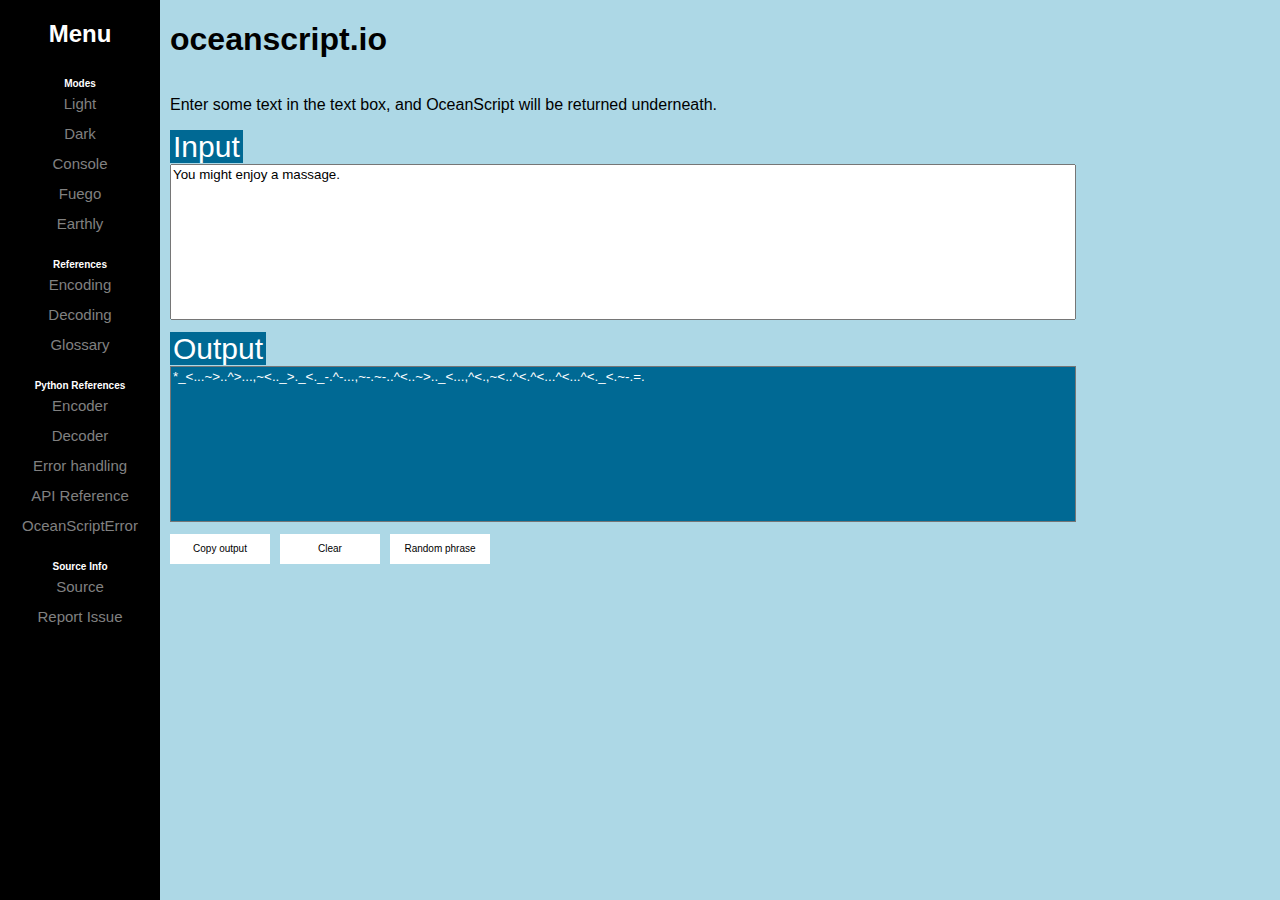
<file: site/index.html>
<!DOCTYPE html>

<html>
    <head>
        <meta name="viewport" content="width=device-width, initial-scale=1">
        <title>oceanscript.io</title>
        <link rel="stylesheet" href="styles/style.css">
        <link rel="stylesheet" href="styles/modes/light.css">
        <link rel="stylesheet" href="styles/modes/dark.css">
        <link rel="stylesheet" href="styles/modes/console.css">
        <link rel="stylesheet" href="styles/modes/fuego.css">
        <link rel="stylesheet" href="styles/modes/earthly.css">
        <script src="encoder.js"></script>
        <script src="main.js"></script>
        <script src="https://code.jquery.com/jquery-3.2.1.min.js"></script>
        <noscript>Your browser does not support JavaScript, and the encoder requires it.</noscript>
        <script>
            $(document).ready(function(){
                $("#input").on("input", function(){
                    var out = document.getElementById("output")
                    var s = encode($(this).val())
                    if (s === "") {
                        var s = "[...]";
                    }
                    out.value = s;
                });
            });

            $(document).ready(fillWithRandomPhrase)
        </script>
    </head>

    <body class="light-mode">
        <h1>oceanscript.io</h1>
        <p>Enter some text in the text box, and OceanScript will be returned underneath.</p>
        <label>Input</label>
        <div class="IOStyle">
            <textarea placeholder="Enter some text here" id="input" rows="10" cols="100" spellcheck="false"></textarea>
        </div>
        <label class="outLabel">Output</label>
        <div class="IOStyle">
            <textarea id="output" rows="10" cols="100" readonly="true">[...]</textarea>
        </div>
        <div class="sn">
            <h2>Menu</h2>
                <h3>Modes
                    <button id="toggleModeLight" onclick="toggleLighting('light-mode')">Light</button>
                    <button id="toggleModeDark" onclick="toggleLighting('dark-mode')">Dark</button>
                    <button id="toggleModeConsole" onclick="toggleLighting('console-mode')">Console</button>
                    <button id="toggleModeFuego" onclick="toggleLighting('fuego-mode')">Fuego</button>
                    <button id="toggleModeEarthly" onclick="toggleLighting('earthly-mode')">Earthly</button>
                </h3>
                <h3>References
                    <button class="docRef" onclick="window.open('https://oceanscript.readthedocs.io/en/latest/encoding.html', '_blank')">Encoding</button>
                    <button class="docRef" onclick="window.open('https://oceanscript.readthedocs.io/en/latest/decoding.html', '_blank')">Decoding</button>
                    <button class="docRef" onclick="window.open('https://oceanscript.readthedocs.io/en/latest/glossary.html', '_blank')">Glossary</button>
                </h3>
                <h3>Python References
                    <button class="pyDocRef" onclick="window.open('https://oceanscript.readthedocs.io/en/latest/api/encoding.html', '_blank')">Encoder</button>
                    <button class="pyDocRef" onclick="window.open('https://oceanscript.readthedocs.io/en/latest/api/decoding.html', '_blank')">Decoder</button>
                    <button class="pyDocRef" onclick="window.open('https://oceanscript.readthedocs.io/en/latest/api/error_handling.html', '_blank')">Error handling</button>
                    <button class="pyDocRef" onclick="window.open('https://oceanscript.readthedocs.io/en/latest/api/automodule.html', '_blank')">API Reference</button>
                    <button class="pyDocRef" onclick="window.open('https://oceanscript.readthedocs.io/en/latest/api/automodule.html#oceanscript.OceanScriptError', '_blank')">OceanScriptError</button>
                </h3>
                <h3>Source Info
                    <button id="linkSource" onclick="window.open('https://github.com/Kreusada/OceanScript', '_blank')">Source</button>
                    <button id="reportIssue" onclick="window.open('https://github.com/Kreusada/OceanScript/issues/new', '_blank')">Report Issue</button>
                </h3>
        </div>
        <!-- IOCP (IO Control Panel) -->
        <button id="copyClipboard" class="IOCP" name="copyClipboard" onclick="copyToClipboard()">Copy output</button>
        <button id="clearTextAreas" class="IOCP" onclick="clearTextAreas()">Clear</button>
        <button id="randomPhraseGenerator" class="IOCP" onclick="fillWithRandomPhrase()">Random phrase</button>
    </body>
</html>
</file>
<file: site/styles/style.css>
:root {
    --default-font: Verdana, Tahoma, Arial, Helvetica, sans-serif;
    --color-white: #ffffff;
    --color-black: #000000;
    --dark-grey: #333333;
    --light-grey: #818181;
    --darker-grey: #141414;
    --green: #4CAF50;
    --darker-green: #357e37;
    --darker-blue: #000080;
    --ocean-blue: #006994;
    --blurple: #7289da;
    --source-pink: #EF8091;
    --warning-yellow: #eed202;
    --blood-red: #880808;

    /* Fuego mode */

    --fiery-orange: #feb300;
    --barn-red: #801100;
    --sinopia: #D73502;
    --golden-poppy-yellow: #FAC000;
    --orange: #FC6400;
    --dark-red: #8b0000;

    /* Globe mode */

    --dirt: #BB9981;
    --dark-dirt: #534340;
    --light-grass: #C5D8A4;
    --grass: #567d46;
}

.IOStyle {
    font-size: 50px;
}

/* side nav */

.sn {
    height: 100%;
    width: 160px;
    position: fixed;
    z-index: 1;
    top: 0;
    left: 0;
    background-color: var(--color-black);
    overflow-x: hidden;
}

.sn button {
    background-color: transparent;
    padding: 6px 0px 6px 0px;
    font-size: 15px;
    color: var(--light-grey);
    display: block;
    width: 160px;
}

.sn button:enabled:hover {
    box-shadow: 0 5px 5px 0 var(--color-black), 0 5px 5px 0 var(--color-black);
}

.sn h2 {
    text-align: center;
    color: var(--color-white);
}

.sn h3 {
    color: var(--color-white);
    text-align: center;
    font-size: 10px;
    float:left;
}

.sn h2:hover, .sn h3:hover {background-color: rgba(255, 255, 255, 0.1);}

/* Core */

* {
    transition-duration: 1s;
    font-family: var(--default-font);
}

h1, p {
    transition-duration: 0s;
    margin-left: 10px;
}

h1 {
    display: inline-block;
}

body {
    margin-left: 160px;
    margin-top: 0px;
}

textarea {
    resize: none;
    overflow-wrap:break-word;
    width: 900px;
    height: 150px;
    margin-left: 10px;
}

textarea:focus {
    outline: none;
}

textarea#input:focus {
    background-color: var(--ocean-blue);
    color: var(--color-white);
    /* border: none; */
    box-shadow: 0 10px 10px 0 var(--color-black), 0 10px 30px 0 var(--color-black);
}

textarea#input:focus::placeholder {
    color: var(--color-white);
    opacity: 50%;
}

textarea#output {
    background-color: var(--ocean-blue);
    color: var(--color-white);
}

label {
    background-color: var(--ocean-blue);
    color: var(--color-white);
    font-size: 30px;
    padding-left: 3px;
    padding-right: 3px;
    border-width: 2px;
    margin-left: 10px;
}

button {
    position: relative;
    text-align: center;
    font-size: 10px;
    font-family:var(--default-font);
    height: 30px;
    width: 100px;
    vertical-align: bottom;
    cursor: pointer;
    background-color: var(--color-white);
    transition-duration: 0.4s;
    float:left;
    border: none;
}

button.IOCP {
    margin-left: 10px
}

button:disabled {
    cursor:not-allowed;
    opacity: 50%
}

button:enabled:hover {
    background-color: var(--color-black);
    color: var(--color-white);
    box-shadow: 0 10px 10px 0 var(--color-black), 0 10px 30px 0 var(--color-black);
    border-radius: 2px;
}

button#copyClipboard:hover {
    background-color: var(--green);
}

button#linkSource:hover {
    color: var(--color-black);
    background-color: var(--source-pink);
}

button#randomPhraseGenerator:hover {
    background-color: var(--blurple);
}

button#clearTextAreas:hover {
    background-color: var(--blood-red);
}

button#reportIssue:hover {
    background-color: var(--warning-yellow);
    color: var(--color-black)
}

button.docRef:hover {
    background-color: var(--green);
}

button.pyDocRef:hover {
    background-color: var(--ocean-blue);
    color: var(--warning-yellow);
}
</file>
<file: site/styles/modes/light.css>
.light-mode {
    position: sticky;
    text-align: left;
    background-color: lightblue;
    font-family:var(--default-font);
}

.light-mode textarea:focus {
    border:2px solid var(--ocean-blue);
}

button#toggleModeLight:hover {
    background-color: var(--color-white);
    color: var(--color-black);
}
</file>
<file: site/styles/modes/dark.css>
.dark-mode,
.dark-mode textarea {
    background-color: var(--dark-grey);
    color: var(--color-white);
}

.dark-mode textarea {
    border:2px solid var(--color-white);
}

.dark-mode label {
    background-color: var(--darker-grey);
    color: var(--color-white);
}

.dark-mode textarea#output, .dark-mode textarea#input:focus {
    background-color: var(--darker-grey);
}

.dark-mode .IOCP {
    background-color: var(--color-black);
    color: var(--color-white)
}
</file>
<file: site/styles/modes/console.css>
.console-mode,
.console-mode textarea {
    background-color: var(--darker-grey);
    color: var(--green)
}

.console-mode textarea {
    border:2px solid var(--green);
}

.console-mode textarea::placeholder, .console-mode textarea#input:focus::placeholder {
    color:var(--green);
}

.console-mode label {
    background-color: var(--darker-green);
    color: var(--color-black);
}

.console-mode textarea#output, .console-mode textarea#input:focus {
    background-color: var(--color-black);
    color: var(--green)
}

.console-mode .IOCP {
    background-color: var(--color-black);
    color: var(--green)
}

.console-mode h1 {
    background-color: var(--color-black);
}

button#toggleModeConsole:hover {
    background-color: var(--green);
    color: var(--color-black)
}
</file>
<file: site/styles/modes/fuego.css>
.fuego-mode {
    background-color: var(--orange);
    color: var(--color-black);
}

.fuego-mode textarea {
    border:2px solid var(--color-black);
    background-color: var(--fiery-orange);
    color: var(--color-black)
}

.fuego-mode textarea::placeholder, .fuego-mode textarea#input:focus::placeholder {
    color:var(--fiery-orange);
}

.fuego-mode label {
    background-color: var(--blood-red);
    color: var(--color-black);
}

.fuego-mode textarea#output, .fuego-mode textarea#input:focus {
    border:2px solid var(--fiery-orange);
    background-color: var(--dark-red);
    color: var(--orange);
}

.fuego-mode .IOCP {
    background-color: var(--blood-red);
    color: var(--golden-poppy-yellow);
    /* border: 2px solid var(--fiery-orange); */
}

button#toggleModeFuego:hover {
    background-color: var(--blood-red);
    color: var(--fiery-orange);
}
</file>
<file: site/styles/modes/earthly.css>
.earthly-mode,
.earthly-mode textarea {
    background-color: var(--dirt);
    color: var(--dark-dirt);
}

.earthly-mode textarea {
    border:2px solid var(--dark-dirt);
}

.earthly-mode textarea::placeholder, .earthly-mode textarea#input:focus::placeholder {
    color:var(--green);
}

.earthly-mode label {
    background-color: var(--light-grass);
    color: var(--dark-dirt);
}

.earthly-mode textarea#output, .earthly-mode textarea#input:focus {
    background-color: var(--grass);
    color: var(--light-grass);
}

.earthly-mode .IOCP {
    background-color: var(--dark-dirt);
    color: var(--light-grass)
}

button#toggleModeEarthly:hover {
    background-color: var(--dark-dirt);
    color: var(--light-grass)
}
</file>
